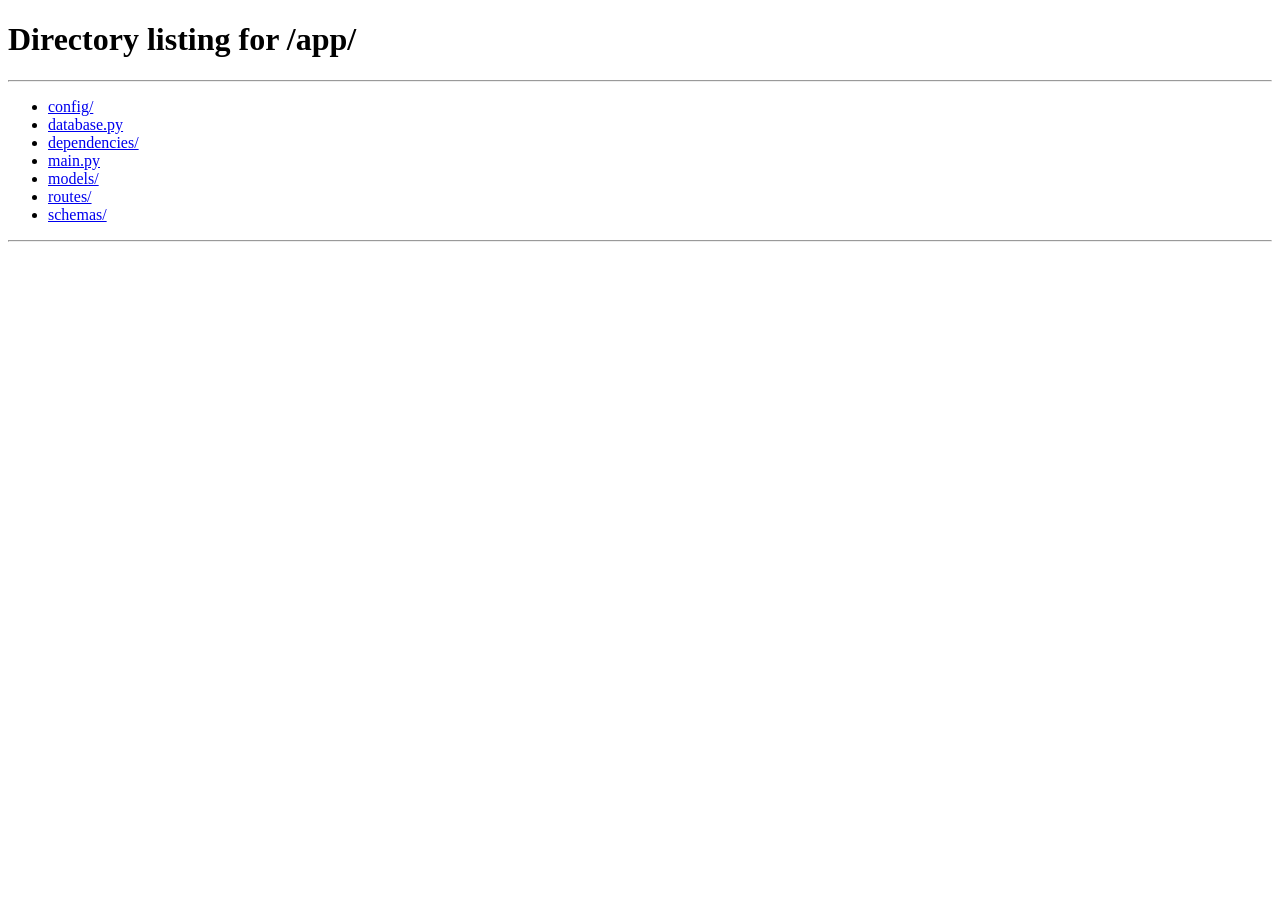
<file: frontend/applicants.html>
<!DOCTYPE html>
<html lang="en">

<head>
    <meta charset="UTF-8">
    <meta name="viewport" content="width=device-width, initial-scale=1.0">
    <title>JobTrack - Applicants</title>

    <link rel="stylesheet" href="style.css">
</head>

<body>

    <header class="dashboard-header">
        <div>
            <h1>JobTrack</h1>
            <p>Recruiter Portal</p>
        </div>

        <button id="backButton">Dashboard</button>
    </header>

    <main class="dashboard-container">

        <h2>Applicants</h2>

        <p id="message">Loading applicants...</p>

        <div id="applicationsContainer" class="dashboard-cards">
        </div>

    </main>

    <script src="applicants.js"></script>

</body>

</html>
</file>
<file: frontend/style.css>
* {
    box-sizing: border-box;
    margin: 0;
    padding: 0;
}

body {
    font-family: Arial, sans-serif;
    min-height: 100vh;
    background: linear-gradient(135deg, #eef2ff, #f8fafc);

    display: flex;
    justify-content: center;
    align-items: center;
}

.brand {
    position: absolute;
    top: 45px;
    left: 60px;
}

.brand h1 {
    font-size: 36px;
    color: #273c9f;
    margin-bottom: 8px;
}

.brand p {
    color: #64748b;
    font-size: 15px;
}

.login-container {
    width: 380px;
}

.login-container h2 {
    text-align: center;
    color: #1e293b;
    margin-bottom: 20px;
    font-size: 28px;
}

form {
    background: white;
    padding: 35px;
    border-radius: 16px;
    box-shadow: 0 10px 35px rgba(0, 0, 0, 0.12);
}

label {
    display: block;
    margin-bottom: 8px;
    color: #334155;
    font-weight: 600;
}

input {
    width: 100%;
    padding: 13px;
    margin-bottom: 20px;
    border: 1px solid #cbd5e1;
    border-radius: 8px;
    font-size: 15px;
}

input:focus {
    outline: none;
    border-color: #4f46e5;
}

button {
    width: 100%;
    padding: 13px;
    background: #4f46e5;
    color: white;
    border: none;
    border-radius: 8px;
    font-size: 16px;
    font-weight: 600;
    cursor: pointer;
}

button:hover {
    background: #4338ca;
}

#message {
    margin-top: 15px;
    text-align: center;
}
/* =========================
   DASHBOARD
   ========================= */

.dashboard-header {
    position: absolute;
    top: 0;
    left: 0;
    right: 0;

    padding: 20px 50px;

    display: flex;
    justify-content: space-between;
    align-items: center;

    background: white;
    box-shadow: 0 2px 10px rgba(0, 0, 0, 0.08);
}

.dashboard-header h1 {
    position: static;
    font-size: 28px;
    margin: 0;
}

.dashboard-header p {
    position: static;
    margin: 3px 0 0;
    color: #64748b;
}

.dashboard-header button {
    width: auto;
    padding: 10px 22px;
}

.dashboard-container {
    width: 90%;
    max-width: 1000px;
    margin: 120px auto 40px;
}

.dashboard-container h2 {
    font-size: 32px;
    margin-bottom: 25px;
}

.welcome-card {
    background: white;
    padding: 25px;
    border-radius: 14px;
    box-shadow: 0 5px 20px rgba(0, 0, 0, 0.08);
    margin-bottom: 30px;
}

.welcome-card h3 {
    color: #273c9f;
    margin-bottom: 8px;
}

.welcome-card p {
    color: #64748b;
}

.dashboard-cards {
    display: grid;
    grid-template-columns: repeat(3, 1fr);
    gap: 20px;
}

.dashboard-card {
    background: white;
    padding: 25px;
    border-radius: 14px;
    box-shadow: 0 5px 20px rgba(0, 0, 0, 0.08);
}

.dashboard-card h3 {
    color: #1e293b;
    margin-bottom: 10px;
}

.dashboard-card p {
    color: #64748b;
    min-height: 45px;
}

.dashboard-card button {
    margin-top: 15px;
}
</file>
